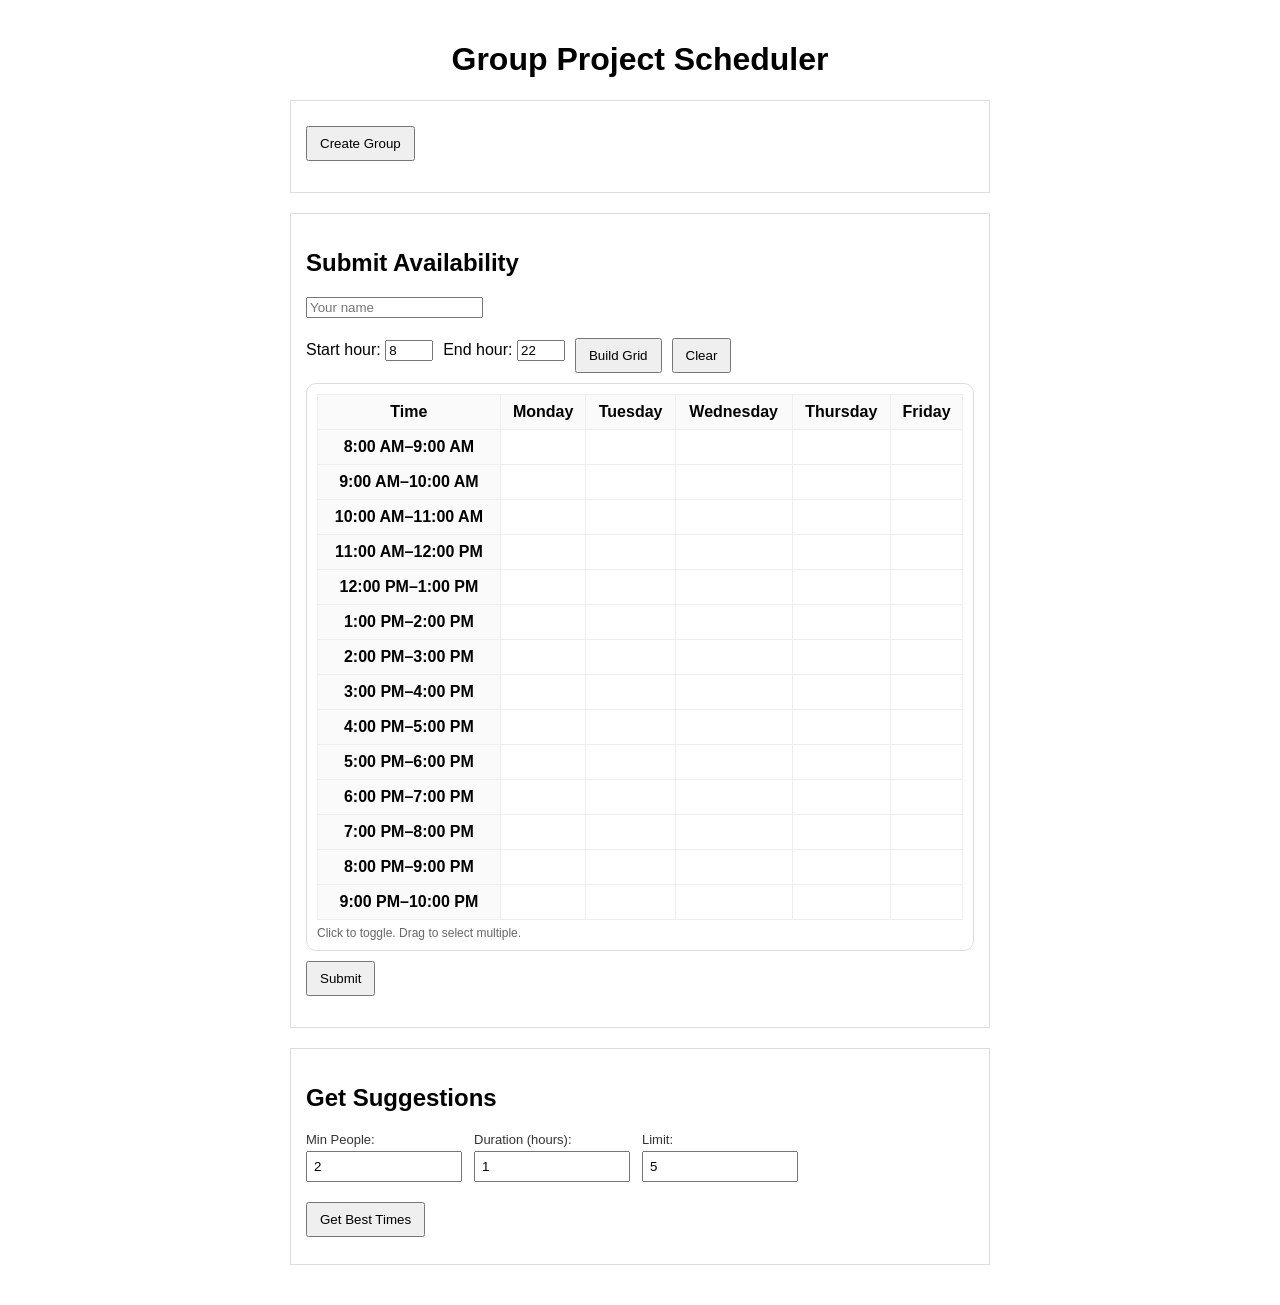
<file: index.html>
<!DOCTYPE html>
<html lang="en">
<head>
  <meta charset="UTF-8">
  <title>Group Scheduler</title>
  <link rel="stylesheet" href="style.css">
</head>
<body>

  <h1>Group Project Scheduler</h1>

  <div class="section">
    <button onclick="createGroup()">Create Group</button>
    <p id="groupCode"></p>
  </div>

  <div class="section">
    <h2>Submit Availability</h2>

    <input id="name" placeholder="Your name">

    <div class="grid-controls">
      <label>Start hour:
        <input id="startHour" type="number" value="8" min="0" max="23" />
      </label>

      <label>End hour:
        <input id="endHour" type="number" value="22" min="1" max="24" />
      </label>

      <button onclick="buildGrid()">Build Grid</button>
      <button onclick="clearGrid()">Clear</button>
    </div>

    <div id="availabilityGrid" class="availability-grid"></div>

    <button onclick="submitAvailability()">Submit</button>
    <p id="submitStatus"></p>
  </div>

<div class="section">
  <h2>Get Suggestions</h2>

  <div class="controls">
    <label>
      Min People:
      <input id="minPeople" type="number" value="2" min="1">
    </label>

    <label>
      Duration (hours):
      <input id="durationHours" type="number" value="1" min="1" max="6">
    </label>

    <label>
      Limit:
      <input id="limit" type="number" value="5" min="1" max="20">
    </label>
  </div>

  <button onclick="getSuggestions()">Get Best Times</button>

  <div id="results" class="results"></div>
</div>

<script src="script.js"></script>
</body>
</html>
</file>
<file: style.css>
body {
  font-family: Arial, sans-serif;
  max-width: 700px;
  margin: auto;
  padding: 20px;
}

h1 {
  text-align: center;
}

button:hover { opacity: 0.9; }

.section {
  border: 1px solid #ddd;
  padding: 15px;
  margin-bottom: 20px;
}

textarea {
  width: 100%;
  height: 100px;
}

button {
  margin-top: 10px;
  padding: 8px 12px;
  cursor: pointer;
}

.results {
  margin-top: 12px;
  display: flex;
  flex-direction: column;
  gap: 10px;
}

.card {
  border: 1px solid #ddd;
  border-radius: 10px;
  padding: 12px;
  background: #fafafa;
}

.card-title {
  font-weight: 800;
  font-size: 18px;
  margin-bottom: 4px;
}

.card-subtitle {
  font-size: 14px;
  color: #555;
}

.badge {
  display: inline-block;
  margin-top: 8px;
  padding: 4px 8px;
  border-radius: 999px;
  font-size: 12px;
  background: #e8f5e9;
  color: #1b5e20;
  font-weight: 600;
}

.controls {
  display: flex;
  gap: 12px;
  flex-wrap: wrap;
  margin-bottom: 10px;
}

.controls label {
  display: flex;
  flex-direction: column;
  font-size: 13px;
  color: #333;
}

.controls input {
  margin-top: 4px;
  padding: 6px;
  width: 140px;
}

.grid-controls {
  display: flex;
  gap: 10px;
  flex-wrap: wrap;
  margin: 10px 0;
  align-items: center;
}

.availability-grid {
  overflow-x: auto;
  border: 1px solid #ddd;
  border-radius: 10px;
  padding: 10px;
  background: #fff;
}

.grid-table {
  border-collapse: collapse;
  width: 100%;
  min-width: 600px;
}

.grid-table th, .grid-table td {
  border: 1px solid #eee;
  text-align: center;
  padding: 8px;
  user-select: none;
}

.grid-table th {
  background: #fafafa;
  position: sticky;
  top: 0;
}

.time-label {
  font-weight: 700;
  background: #fafafa;
  position: sticky;
  left: 0;
}

.slot {
  cursor: pointer;
  background: #fff;
  transition: 0.08s;
}

.slot.selected {
  background: #dbeafe; /* light blue */
  border-color: #93c5fd;
}

.hint {
  font-size: 12px;
  color: #666;
  margin-top: 6px;
}

.small-btn {
  margin-top: 10px;
  padding: 6px 10px;
  font-size: 12px;
}

.who {
  margin-top: 8px;
  font-size: 13px;
  color: #333;
}
</file>
<file: frontend/style.css>
body {
  font-family: Arial, sans-serif;
  max-width: 700px;
  margin: auto;
  padding: 20px;
}

h1 {
  text-align: center;
}

button:hover { opacity: 0.9; }

.section {
  border: 1px solid #ddd;
  padding: 15px;
  margin-bottom: 20px;
}

textarea {
  width: 100%;
  height: 100px;
}

button {
  margin-top: 10px;
  padding: 8px 12px;
  cursor: pointer;
}

.results {
  margin-top: 12px;
  display: flex;
  flex-direction: column;
  gap: 10px;
}

.card {
  border: 1px solid #ddd;
  border-radius: 10px;
  padding: 12px;
  background: #fafafa;
}

.card-title {
  font-weight: 800;
  font-size: 18px;
  margin-bottom: 4px;
}

.card-subtitle {
  font-size: 14px;
  color: #555;
}

.badge {
  display: inline-block;
  margin-top: 8px;
  padding: 4px 8px;
  border-radius: 999px;
  font-size: 12px;
  background: #e8f5e9;
  color: #1b5e20;
  font-weight: 600;
}

.controls {
  display: flex;
  gap: 12px;
  flex-wrap: wrap;
  margin-bottom: 10px;
}

.controls label {
  display: flex;
  flex-direction: column;
  font-size: 13px;
  color: #333;
}

.controls input {
  margin-top: 4px;
  padding: 6px;
  width: 140px;
}

.grid-controls {
  display: flex;
  gap: 10px;
  flex-wrap: wrap;
  margin: 10px 0;
  align-items: center;
}

.availability-grid {
  overflow-x: auto;
  border: 1px solid #ddd;
  border-radius: 10px;
  padding: 10px;
  background: #fff;
}

.grid-table {
  border-collapse: collapse;
  width: 100%;
  min-width: 600px;
}

.grid-table th, .grid-table td {
  border: 1px solid #eee;
  text-align: center;
  padding: 8px;
  user-select: none;
}

.grid-table th {
  background: #fafafa;
  position: sticky;
  top: 0;
}

.time-label {
  font-weight: 700;
  background: #fafafa;
  position: sticky;
  left: 0;
}

.slot {
  cursor: pointer;
  background: #fff;
  transition: 0.08s;
}

.slot.selected {
  background: #dbeafe; /* light blue */
  border-color: #93c5fd;
}

.hint {
  font-size: 12px;
  color: #666;
  margin-top: 6px;
}

.small-btn {
  margin-top: 10px;
  padding: 6px 10px;
  font-size: 12px;
}

.who {
  margin-top: 8px;
  font-size: 13px;
  color: #333;
}
</file>
